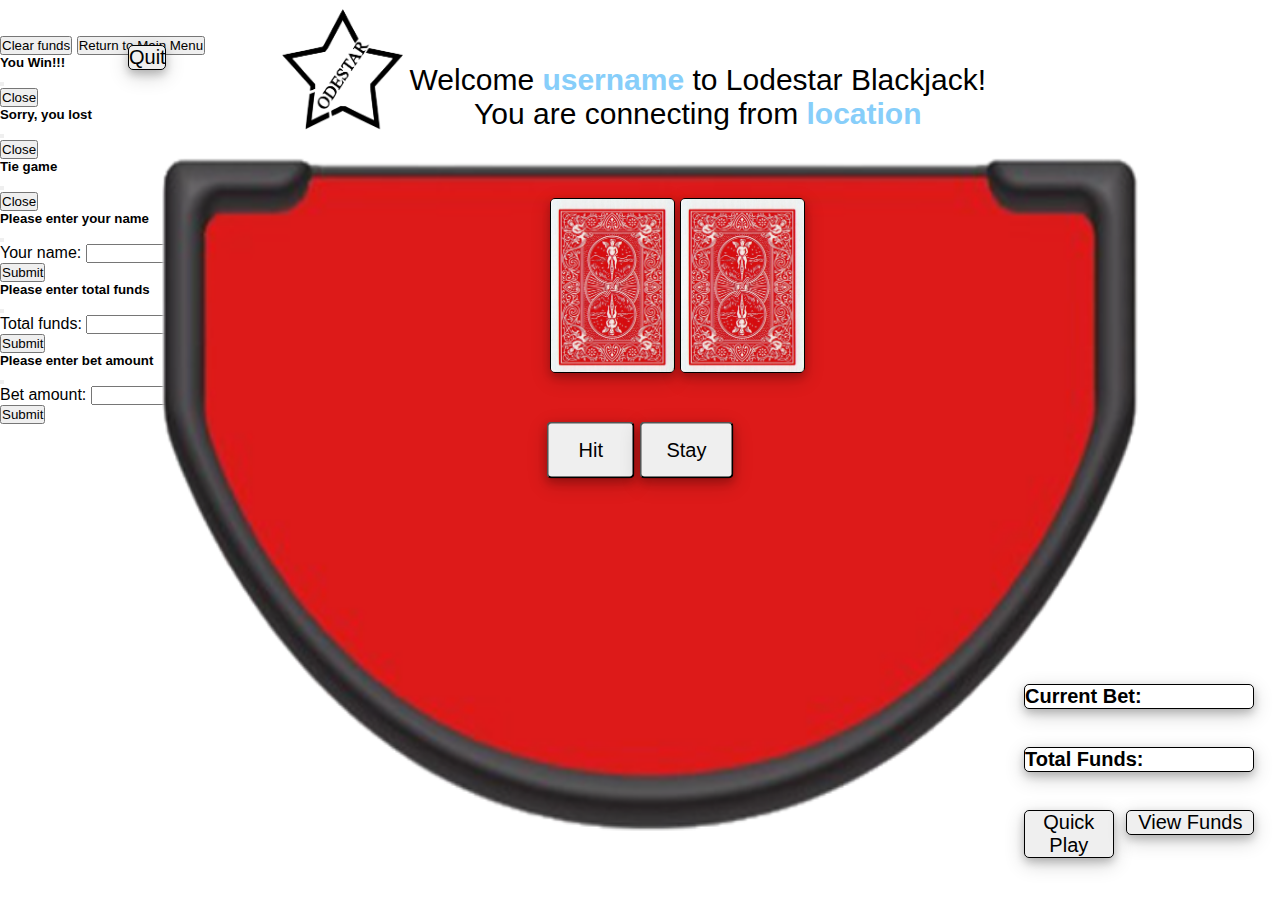
<file: index.html>
<!DOCTYPE html>
<html lang="en">
<head>
    <meta charset="UTF-8">
    <meta name="viewport" content="width=device-width, initial-scale=1.0">
    <link href="https://cdn.jsdelivr.net/npm/bootstrap@5.1.3/dist/css/bootstrap.min.css" 
          rel="stylesheet" 
          integrity="sha384-1BmE4kWBq78iYhFldvKuhfTAU6auU8tT94WrHftjDbrCEXSU1oBoqyl2QvZ6jIW3" 
          crossorigin="anonymous" />
      <link rel="stylesheet" href="./assets/css/style.css" />
      <link rel = "stylesheet" href ="https://cdnjs.cloudflare.com/ajax/libs/font-awesome/6.4.0/css/all.min.css" />
      
    <title>Lodestar Blackjack</title>
</head>

<body>

  <!-- Displays logo and background image -->
  <section>
    <div class="logo">
      <img src="./assets/images/cards/Picture2.png">
    </div>
    <div class="background">
      <img src="./assets/images/cards/Picture4.png">
    </div>
  </section>

<!-- Displays title message -->
  <div class="title" id="title">
    <p>Welcome <span id="username-text">username</span> to Lodestar Blackjack!</p>
      <p>You are connecting from <span id="location-text">location</span></p>
  </div>

  <!-- Displays blank dealer cards -->
  <section id="game-container">
    <div class="dealer-cards" id="dealer-cards">
      <img src="./assets/images/cards/BACK.png">
      <img src="./assets/images/cards/BACK.png">
    </div>

    <!-- Displays user cards -->
    <div class="your-cards" id="your-cards"> 
    </div>

    <!-- Displays quit button -->
    <div class="buttons">
      <button id="quit">Quit</button>
    </div>

    <br>

    <!-- Displays hit and stay buttons -->
    <div class="btns">
      <button id="hit">Hit</button>
      <button id="stay">Stay</button>
    </div>
  </section>
  <p id="results"></p>

  <br>

  <!-- Displays total funds and current bet during game -->
  <section id="funds">
    <div class="bet">
      <h2>Current Bet:</h2>
    </div>
    <div class="total">
      <h2>Total Funds:</h2>
    </div>
  </section>

  <!-- Displays quick view and display funds buttons -->
  <section>
    <div class="buttons">
      <button id="quick">Quick Play</button>
      <button id="view">View Funds</button>
    </div>
  </section>

  <!-- Displays total available funds and allows for clearing  the funds -->
  <section id="view-funds-container">
    <h4 id="funds-amount"></h4>
    <button id="clear-funds-button">Clear funds</button>
    <button id="return-button">Return to Main Menu</button>
  </section>

  <!-- Modal that displays on game win -->
  <div class="modal" id="win-modal" tabindex="-1">
    <div class="modal-dialog modal-dialog-centered">
      <div class="modal-content">
        <div class="modal-header">
          <h5 class="modal-title">You Win!!!</h5>
          <button type="button" class="btn-close" data-bs-dismiss="modal" aria-label="Close"></button>
        </div>
        <div class="modal-body">
          <p id="win"></p>
        </div>
        <div class="modal-footer">
          <button type="button" class="btn btn-secondary" data-bs-dismiss="modal">Close</button>
        </div>
      </div>
    </div>
  </div>

  <!-- Modal that displays on game lose -->
  <div class="modal" id="lose-modal" tabindex="-1">
    <div class="modal-dialog modal-dialog-centered">
      <div class="modal-content">
        <div class="modal-header">
          <h5 class="modal-title">Sorry, you lost</h5>
          <button type="button" class="btn-close" data-bs-dismiss="modal" aria-label="Close"></button>
        </div>
        <div class="modal-body">
          <p id="lose"></p>
        </div>
        <div class="modal-footer">
          <button type="button" class="btn btn-secondary" data-bs-dismiss="modal">Close</button>
        </div>
      </div>
    </div>
  </div>

  <!-- Modal that displays on game tie -->
  <div class="modal" id="tie-modal" tabindex="-1">
    <div class="modal-dialog modal-dialog-centered">
      <div class="modal-content">
        <div class="modal-header">
          <h5 class="modal-title">Tie game</h5>
          <button type="button" class="btn-close" data-bs-dismiss="modal" aria-label="Close"></button>
        </div>
        <div class="modal-body">
          <p id="tie"></p>
        </div>
        <div class="modal-footer">
          <button type="button" class="btn btn-secondary" data-bs-dismiss="modal">Close</button>
        </div>
      </div>
    </div>
  </div>

  <!-- Modal for username input -->
  <div class="modal fade" id="username-modal" tabindex="-1" aria-labelledby="exampleModalLabel" aria-hidden="true">
    <div class="modal-dialog modal-dialog-centered">
      <div class="modal-content">
        <div class="modal-header">
          <h5 class="modal-title" id="exampleModalLabel">Please enter your name</h5>
          <button type="button" class="btn-close" data-bs-dismiss="modal" aria-label="Close"></button>
        </div>
        <div class="modal-body">
          <form>
            <div class="mb-3">
              <label for="username" class="col-form-label">Your name: </label>
              <input type="text" class="form-control" id="username">
            </div>
          </form>
        </div>
        <div class="modal-footer">
          <button type="button" class="btn btn-primary" id="username-submit" data-bs-dismiss="modal">Submit</button>
        </div>
      </div>
    </div>
  </div>

  <!-- Modal for total funds -->
  <div class="modal fade" id="total-funds-modal" tabindex="-1" aria-labelledby="exampleModalLabel" aria-hidden="true">
    <div class="modal-dialog modal-dialog-centered">
      <div class="modal-content">
        <div class="modal-header">
          <h5 class="modal-title" id="exampleModalLabel">Please enter total funds</h5>
          <button type="button" class="btn-close" data-bs-dismiss="modal" aria-label="Close"></button>
        </div>
        <div class="modal-body">
          <form>
            <div class="mb-3">
              <label for="total-funds" class="col-form-label">Total funds: </label>
              <input type="text" class="form-control" id="total-funds">
            </div>
          </form>
        </div>
        <div class="modal-footer">
          <button type="button" class="btn btn-primary" id="total-funds-submit" data-bs-dismiss="modal">Submit</button>
        </div>
      </div>
    </div>
  </div>

  <!-- Modal for bet amount -->
  <div class="modal fade" id="bet-amount-modal" tabindex="-1" aria-labelledby="exampleModalLabel" aria-hidden="true">
    <div class="modal-dialog modal-dialog-centered">
      <div class="modal-content">
        <div class="modal-header">
          <h5 class="modal-title" id="exampleModalLabel">Please enter bet amount</h5>
          <button type="button" class="btn-close" data-bs-dismiss="modal" aria-label="Close"></button>
        </div>
        <div class="modal-body">
          <form>
            <div class="mb-3">
              <label for="bet-amount" class="col-form-label">Bet amount: </label>
              <input type="text" class="form-control" id="bet-amount">
            </div>
          </form>
        </div>
        <div class="modal-footer">
          <button type="button" class="btn btn-primary" id="bet-amount-submit" data-bs-dismiss="modal">Submit</button>
        </div>
      </div>
    </div>
  </div>

</body>

<script src="https://cdn.jsdelivr.net/npm/bootstrap@5.1.3/dist/js/bootstrap.bundle.min.js" 
integrity="sha384-ka7Sk0Gln4gmtz2MlQnikT1wXgYsOg+OMhuP+IlRH9sENBO0LRn5q+8nbTov4+1p" 
crossorigin="anonymous"></script>

<script src="./assets/js/script.js"></script>

</html>
</file>
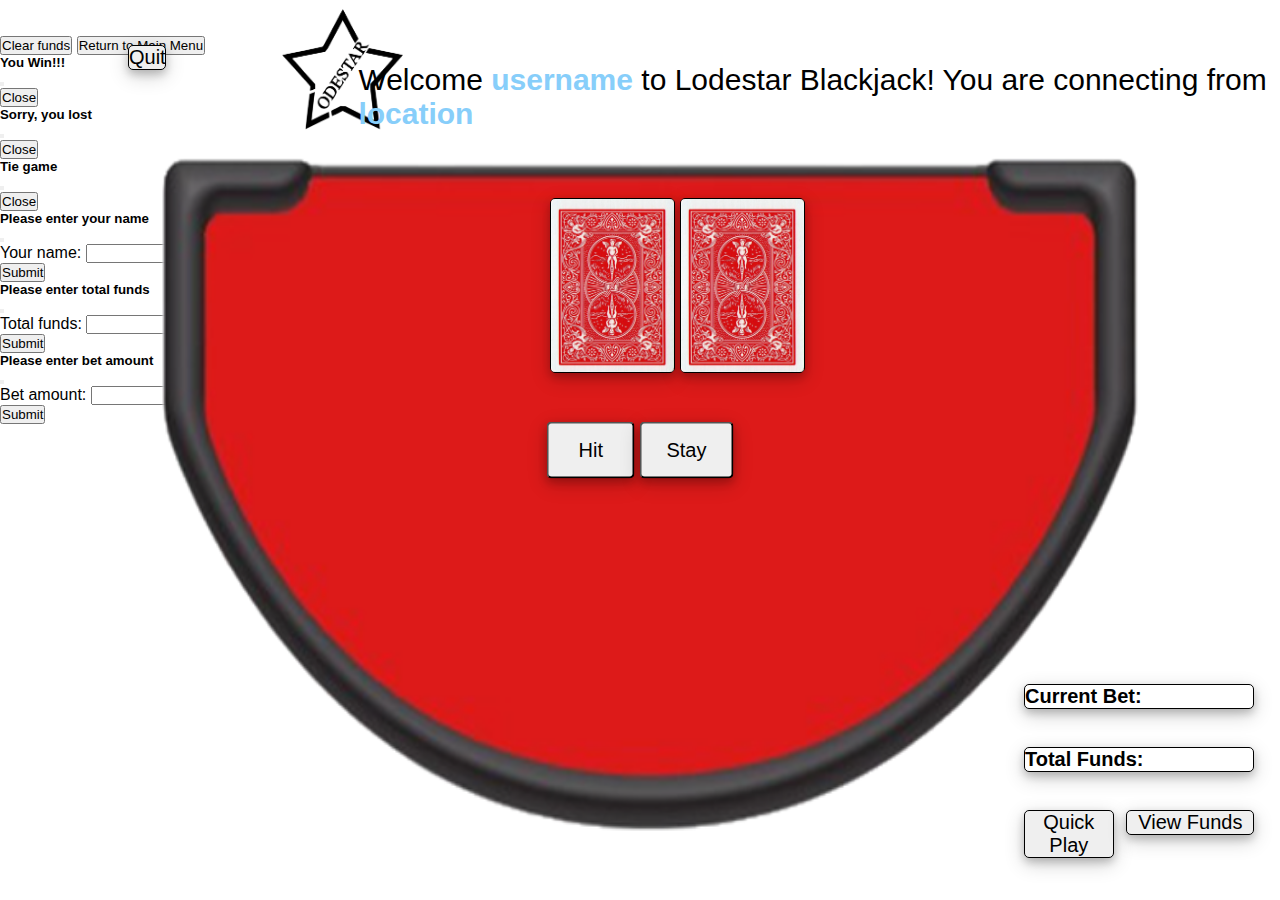
<file: super-duper-winner-project-01-main/index.html>
<!DOCTYPE html>
<html lang="en">
<head>
    <meta charset="UTF-8">
    <meta name="viewport" content="width=device-width, initial-scale=1.0">
    <link href="https://cdn.jsdelivr.net/npm/bootstrap@5.1.3/dist/css/bootstrap.min.css" 
          rel="stylesheet" 
          integrity="sha384-1BmE4kWBq78iYhFldvKuhfTAU6auU8tT94WrHftjDbrCEXSU1oBoqyl2QvZ6jIW3" 
          crossorigin="anonymous" />
      <link rel="stylesheet" href="./assets/css/style.css" />
      <link rel = "stylesheet" href ="https://cdnjs.cloudflare.com/ajax/libs/font-awesome/6.4.0/css/all.min.css" />
      
    <title>Lodestar Blackjack</title>
</head>

<body>
  <section>
    <div class="logo">
      <img src="./assets/images/cards/Picture2.png">
    </div>
    <div class="background">
      <img src="./assets/images/cards/Picture4.png">
    </div>
  </section>


  <div class="title">
    <p>Welcome <span>username</span> to Lodestar Blackjack!
    You are connecting from <span>location</span></p>
  </div>

  <section id="game-container">
    <div class="dealer-cards" id="dealer-cards">
      <img src="./assets/images/cards/BACK.png">
      <img src="./assets/images/cards/BACK.png">
    </div>

    <div class="your-cards" id="your-cards">
      
    </div>

    <div class="buttons">
      <button id="quit">Quit</button>
      <!-- <button id="restart">Restart</button> -->
    </div>

    <br>
    <div class="btns">
      <button id="hit">Hit</button>
      <button id="stay">Stay</button>
    </div>
  </section>
  <p id="results"></p>


  <br>

  <section id="funds">
    <div class="bet">
      <h2>Current Bet:</h2>
    </div>
    <div class="total">
      <h2>Total Funds:</h2>
    </div>
  </section>

  <section>
    <div class="buttons">
      <!-- <button id="quit">Quit</button> -->
      <!-- <button id="restart">Restart</button> -->
      <button id="quick">Quick Play</button>
      <button id="view">View Funds</button>
      
    </div>
  </section>

  <section id="view-funds-container">
    <h4 id="funds-amount"></h4>
    <button id="clear-funds-button">Clear funds</button>
    <button id="return-button">Return to Main Menu</button>
  </section>

  <!-- Modal that displays on game win -->
  <div class="modal" id="win-modal" tabindex="-1">
    <div class="modal-dialog modal-dialog-centered">
      <div class="modal-content">
        <div class="modal-header">
          <h5 class="modal-title">You Win!!!</h5>
          <button type="button" class="btn-close" data-bs-dismiss="modal" aria-label="Close"></button>
        </div>
        <div class="modal-body">
          <p id="win"></p>
        </div>
        <div class="modal-footer">
          <button type="button" class="btn btn-secondary" data-bs-dismiss="modal">Close</button>
        </div>
      </div>
    </div>
  </div>

  <!-- Modal that displays on game lose -->
  <div class="modal" id="lose-modal" tabindex="-1">
    <div class="modal-dialog modal-dialog-centered">
      <div class="modal-content">
        <div class="modal-header">
          <h5 class="modal-title">Sorry, you lost</h5>
          <button type="button" class="btn-close" data-bs-dismiss="modal" aria-label="Close"></button>
        </div>
        <div class="modal-body">
          <p id="lose"></p>
        </div>
        <div class="modal-footer">
          <button type="button" class="btn btn-secondary" data-bs-dismiss="modal">Close</button>
        </div>
      </div>
    </div>
  </div>

  <!-- Modal that displays on game tie -->
  <div class="modal" id="tie-modal" tabindex="-1">
    <div class="modal-dialog modal-dialog-centered">
      <div class="modal-content">
        <div class="modal-header">
          <h5 class="modal-title">Tie game</h5>
          <button type="button" class="btn-close" data-bs-dismiss="modal" aria-label="Close"></button>
        </div>
        <div class="modal-body">
          <p id="tie"></p>
        </div>
        <div class="modal-footer">
          <button type="button" class="btn btn-secondary" data-bs-dismiss="modal">Close</button>
        </div>
      </div>
    </div>
  </div>

  <!-- Modal for username input -->
  <div class="modal fade" id="username-modal" tabindex="-1" aria-labelledby="exampleModalLabel" aria-hidden="true">
    <div class="modal-dialog modal-dialog-centered">
      <div class="modal-content">
        <div class="modal-header">
          <h5 class="modal-title" id="exampleModalLabel">Please enter your name</h5>
          <button type="button" class="btn-close" data-bs-dismiss="modal" aria-label="Close"></button>
        </div>
        <div class="modal-body">
          <form>
            <div class="mb-3">
              <label for="username" class="col-form-label">Your name: </label>
              <input type="text" class="form-control" id="username">
            </div>
          </form>
        </div>
        <div class="modal-footer">
          <button type="button" class="btn btn-primary" id="username-submit" data-bs-dismiss="modal">Submit</button>
        </div>
      </div>
    </div>
  </div>

  <!-- Modal for total funds -->
  <div class="modal fade" id="total-funds-modal" tabindex="-1" aria-labelledby="exampleModalLabel" aria-hidden="true">
    <div class="modal-dialog modal-dialog-centered">
      <div class="modal-content">
        <div class="modal-header">
          <h5 class="modal-title" id="exampleModalLabel">Please enter total funds</h5>
          <button type="button" class="btn-close" data-bs-dismiss="modal" aria-label="Close"></button>
        </div>
        <div class="modal-body">
          <form>
            <div class="mb-3">
              <label for="total-funds" class="col-form-label">Total funds: </label>
              <input type="text" class="form-control" id="total-funds">
            </div>
          </form>
        </div>
        <div class="modal-footer">
          <button type="button" class="btn btn-primary" id="total-funds-submit" data-bs-dismiss="modal">Submit</button>
        </div>
      </div>
    </div>
  </div>

  <div class="modal fade" id="bet-amount-modal" tabindex="-1" aria-labelledby="exampleModalLabel" aria-hidden="true">
    <div class="modal-dialog modal-dialog-centered">
      <div class="modal-content">
        <div class="modal-header">
          <h5 class="modal-title" id="exampleModalLabel">Please enter bet amount</h5>
          <button type="button" class="btn-close" data-bs-dismiss="modal" aria-label="Close"></button>
        </div>
        <div class="modal-body">
          <form>
            <div class="mb-3">
              <label for="bet-amount" class="col-form-label">Bet amount: </label>
              <input type="text" class="form-control" id="bet-amount">
            </div>
          </form>
        </div>
        <div class="modal-footer">
          <button type="button" class="btn btn-primary" id="bet-amount-submit" data-bs-dismiss="modal">Submit</button>
        </div>
      </div>
    </div>
  </div>

</body>

<script src="https://cdn.jsdelivr.net/npm/bootstrap@5.1.3/dist/js/bootstrap.bundle.min.js" 
integrity="sha384-ka7Sk0Gln4gmtz2MlQnikT1wXgYsOg+OMhuP+IlRH9sENBO0LRn5q+8nbTov4+1p" 
crossorigin="anonymous"></script>

<script src="./assets/js/script.js"></script>

</html>
</file>
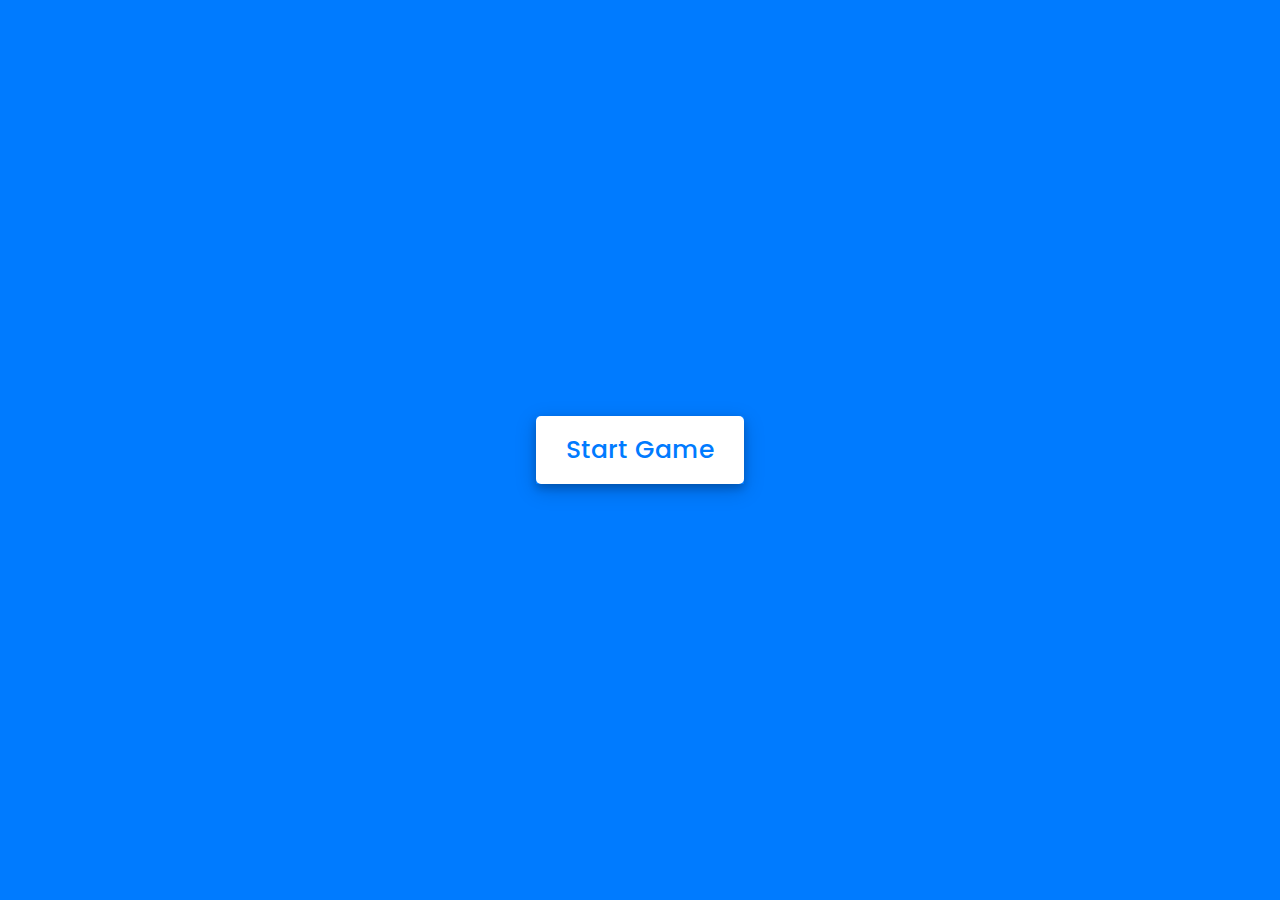
<file: testing2.html>
<!DOCTYPE html>
<html lang="en">
<head>
    <meta charset="UTF-8">
    <meta name="viewport" content="width=device-width, initial-scale=1.0">
    <link rel="stylesheet" href="./style.css">
<link rel = "stylesheet" href ="https://cdnjs.cloudflare.com/ajax/libs/font-awesome/6.4.0/css/all.min.css">
<link rel = "stylesheet" href="https://fonts.googleapis.com/css2?family=Poppins:ital@0;1&display=swap" rel="stylesheet">
    <title>Document</title>
</head>
<body>
    <!-------Start Quiz Button-------->
    <div class="start_btn"><button>Start Game</button></div>

    <!-------Info Box--------------->

    <div class="info_box">
        <div class="info_list"> 
            <div class="welcome">Welcome <span>Username </span> to Lodestar Blackjack!
                You are connecting from <span>Location</span></div>
                <div class="info_rules"><span id="rules">Rules</span></div>
                <div class="info">>Cards are delt out to both the palyer and dealer.</div>
                <div class="info">>Dealer cards will remain facedown til end of the round.</div>
                <div class="info">>All number value cards = their number (i.e. 4 spades = 4 points).</div>
                <div class="info">>Face cards (J,K,Q) = 10 points; Ace = 11 or 1 (player decidees).</div>
                <div class="info">>Goal is to have a higher hand than the dealer without going over 21 points.</div>
            </div>
        <div class="buttons">
            <button class="quit">Exit Game</button>
            <button class="restart">Continue</button>
        </div>
    </div>

    <div class="quiz_box">
        <header>
            <div class="title">Lodestar Blackjack</div>
        </header>

        <footer>
            <div class="total_que">
                <span><p>2</p>of<p>5</p>Questions</span>
            </div>
            <button class="replay">Replay Game</button>
        </footer>
    </div>
    <div class="result_box">
            <div class="buttons">
                <button class="restart">View Highscores</button>
                <button class="quit">Quit Game</button>
        </div>
    </div>

    <script src="./deck.js"> </script>
    
</body>
</html>
</file>
<file: assets/css/style.css>
* {
    margin: 0;
    padding: 0;
    box-sizing: border-box;
    font-family: Arial, Helvetica, sans-serif;
}

h2 {
    font-size: 20px;
}

/* Adds styling for dealer cards */
.dealer-cards {
    position:absolute;
    left: 43%;
    top: 22%; 
}

#dealer-cards img {
    height: 175px;
    width: 125px;
    margin-bottom: 100px;
    border: 1px solid black;
    border-radius: 5px;
    box-shadow: 0px 4px 8px 0 rgba(0,0,0,0.2),
                0px 6px 20px 0 rgba(0,0,0,0.19);
}

/* Adds styling for user cards */
.your-cards {
    position: absolute;
    left: 37%;
    top: 60%;
}

#your-cards img{
    height: 175;
    width: 125px;
    margin: 1px;
    border: 1px solid black;
    border-radius: 5px;
    box-shadow: 0px 4px 8px 0 rgba(0,0,0,0.2),
                0px 6px 20px 0 rgba(0,0,0,0.19);
}

.dealer {
    position: absolute;
    top: 18%;
    left: 50%;
    transform: translate(-50%, -50%);
    color: #fff;
}

.you {
    position: absolute;
    top: 82%;
    left: 50%;
    transform: translate(-50%, -50%);
    color: #fff;
}

/* Adds styling for hit and stay buttons */
.btns{
    position: absolute;
    top: 50%;
    left: 50%;
    transform: translate(-50%, -50%);
    align-items: center;
    justify-content: center;    
}

.btns #hit {
    font-size: 20px;
    padding: 15px 30px;
    border-radius: 5px;
    box-shadow: 0px 4px 8px 0 rgba(0,0,0,0.2),
                0px 6px 20px 0 rgba(0,0,0,0.19);
}

.btns #stay {
    font-size: 20px;
    padding: 15px 25px;
    border-radius: 5px;
    box-shadow: 0px 4px 8px 0 rgba(0,0,0,0.2),
                0px 6px 20px 0 rgba(0,0,0,0.19);
    cursor: pointer;
}

/* Adds styling for current bet display */
.bet {
    position: absolute;
    top: 76%;
    left: 80%;
    width: 18%;
    border: 1px solid black;
    border-radius: 5px;
    background-color: #fff;
    box-shadow: 0px 4px 8px 0 rgba(0,0,0,0.2),
                0px 6px 20px 0 rgba(0,0,0,0.19);
}

/* Adds styling for total funds display */
.total {
    position: absolute;
    top: 83%;
    left: 80%;
    width: 18%;
    border: 1px solid black;
    border-radius: 5px;
    background-color: #fff;
    box-shadow: 0px 4px 8px 0 rgba(0,0,0,0.2),
                0px 6px 20px 0 rgba(0,0,0,0.19);
}

/* Adds styling for quit button */
.buttons #quit{
    font-size: 20px;
    position: absolute;
    left: 10%;
    top: 5%;
    width: 3%;
    border: 1px solid black;
    border-radius: 5px;
    box-shadow: 0px 4px 8px 0 rgba(0,0,0,0.2),
                0px 6px 20px 0 rgba(0,0,0,0.19);
}


.buttons #quit:hover,
.buttons #restart:hover,
.btns #stay:hover,
.btns #hit:hover,
.buttons #quick:hover,
.buttons #view:hover {
    background-color: #D8E0D8;
    cursor: pointer;
}

/* Adds styling for quick play button */
.buttons #quick{
    font-size: 20px;
    position: absolute;
    left: 80%;
    top: 90%;
    width: 7%;
    border: 1px solid black;
    border-radius: 5px;
    box-shadow: 0px 4px 8px 0 rgba(0,0,0,0.2),
                0px 6px 20px 0 rgba(0,0,0,0.19);
}

.buttons #view{
    font-size: 20px;
    position: absolute;
    left: 88%;
    top: 90%;
    width: 10%;
    border: 1px solid black;
    border-radius: 5px;
    box-shadow: 0px 4px 8px 0 rgba(0,0,0,0.2),
                0px 6px 20px 0 rgba(0,0,0,0.19);
}

/* Adds styling for background image */
.background img{
    height:80%;
    width: 80%;
    position: absolute;
    left: 11%;
    top: 14%;

}

/* Adds styling for title header */
.title {
    font-size: 30px;
    color: black;
    position: absolute;
    top: 7%;
    left: 32%;
    text-align: center;
}

.title span {
    color: lightskyblue;
    font-weight: 700;
}

/* Adds styling for logo image */
.logo img{
   height: 175px;
   width: 175px;
   scale: 0.7;
   position: absolute;
   left: 20%;
   top: -2%;
}
</file>
<file: super-duper-winner-project-01-main/assets/css/style.css>
* {
    margin: 0;
    padding: 0;
    box-sizing: border-box;
    font-family: Arial, Helvetica, sans-serif;
}

h2 {
    font-size: 20px;
}

.dealer-cards {
    position:absolute;
    left: 43%;
    top: 22%;
    
}

#dealer-cards img {
    height: 175px;
    width: 125px;
    margin-bottom: 100px;
    border: 1px solid black;
    border-radius: 5px;
    box-shadow: 0px 4px 8px 0 rgba(0,0,0,0.2),
                0px 6px 20px 0 rgba(0,0,0,0.19);
}

.your-cards {
    position: absolute;
    left: 37%;
    top: 60%;
}

#your-cards img{
    height: 175;
    width: 125px;
    margin: 1px;
    border: 1px solid black;
    border-radius: 5px;
    box-shadow: 0px 4px 8px 0 rgba(0,0,0,0.2),
                0px 6px 20px 0 rgba(0,0,0,0.19);
}

.dealer {
    position: absolute;
    top: 18%;
    left: 50%;
    transform: translate(-50%, -50%);
    color: #fff;
}

.you {
    position: absolute;
    top: 82%;
    left: 50%;
    transform: translate(-50%, -50%);
    color: #fff;
}

.btns{
    position: absolute;
    top: 50%;
    left: 50%;
    transform: translate(-50%, -50%);
    align-items: center;
    justify-content: center;    
}

.btns #hit {
    font-size: 20px;
    padding: 15px 30px;
    border-radius: 5px;
    box-shadow: 0px 4px 8px 0 rgba(0,0,0,0.2),
                0px 6px 20px 0 rgba(0,0,0,0.19);
}

.btns #stay {
    font-size: 20px;
    padding: 15px 25px;
    border-radius: 5px;
    box-shadow: 0px 4px 8px 0 rgba(0,0,0,0.2),
                0px 6px 20px 0 rgba(0,0,0,0.19);
    cursor: pointer;
}

.bet {
    position: absolute;
    top: 76%;
    left: 80%;
    width: 18%;
    border: 1px solid black;
    border-radius: 5px;
    background-color: #fff;
    box-shadow: 0px 4px 8px 0 rgba(0,0,0,0.2),
                0px 6px 20px 0 rgba(0,0,0,0.19);
}

.total {
    position: absolute;
    top: 83%;
    left: 80%;
    width: 18%;
    border: 1px solid black;
    border-radius: 5px;
    background-color: #fff;
    box-shadow: 0px 4px 8px 0 rgba(0,0,0,0.2),
                0px 6px 20px 0 rgba(0,0,0,0.19);
}

.buttons #quit{
    font-size: 20px;
    position: absolute;
    left: 10%;
    top: 5%;
    width: 3%;
    border: 1px solid black;
    border-radius: 5px;
    box-shadow: 0px 4px 8px 0 rgba(0,0,0,0.2),
                0px 6px 20px 0 rgba(0,0,0,0.19);
}


.buttons #quit:hover,
.buttons #restart:hover,
.btns #stay:hover,
.btns #hit:hover,
.buttons #quick:hover,
.buttons #view:hover {
    background-color: #D8E0D8;
    cursor: pointer;
}

.buttons #restart{
    font-size: 20px;
    position: absolute;
    left: 5%;
    top: 5%;
    width: 4%;
    border: 1px solid black;
    border-radius: 5px;
    box-shadow: 0px 4px 8px 0 rgba(0,0,0,0.2),
                0px 6px 20px 0 rgba(0,0,0,0.19);
}

.buttons #quick{
    font-size: 20px;
    position: absolute;
    left: 80%;
    top: 90%;
    width: 7%;
    border: 1px solid black;
    border-radius: 5px;
    box-shadow: 0px 4px 8px 0 rgba(0,0,0,0.2),
                0px 6px 20px 0 rgba(0,0,0,0.19);
}

.buttons #view{
    font-size: 20px;
    position: absolute;
    left: 88%;
    top: 90%;
    width: 10%;
    border: 1px solid black;
    border-radius: 5px;
    box-shadow: 0px 4px 8px 0 rgba(0,0,0,0.2),
                0px 6px 20px 0 rgba(0,0,0,0.19);
}

.background img{
    height:80%;
    width: 80%;
    position: absolute;
    left: 11%;
    top: 14%;

}

.title {
    font-size: 30px;
    color: black;
    position: absolute;
    top: 7%;
    left: 28%;
}

.title span {
    color: lightskyblue;
    font-weight: 700;
}

.logo img{
   height: 175px;
   width: 175px;
   scale: 0.7;
   position: absolute;
   left: 20%;
   top: -2%;
}
</file>
<file: style.css>
*{
    margin: 0;
    padding: 0;
    box-sizing: border-box;
    font-family: 'Poppins', sans-serif;

}

body {
    background: #007bff;
}

.start_btn,
.info_box,
.quiz_box,
.result_box{
    position: absolute;
    top: 50%;
    left: 50%;
    transform: translate(-50%, -50%);
    box-shadow: 0px 4px 8px 0 rgba(0,0,0,0.2),
                0px 6px 20px 0 rgba(0,0,0,0.19);
    transform: all 0.3s ease;
}

.info_box.activeInfo,
.quiz_box.activeQuiz {
    z-index: 5;
    opacity: 1;
    pointer-events: auto;
    transform: translate(-50%, -50%) scale(1);
}

/* ----------start quiz button ---------*/
.start_btn button {
    font-size: 25px;
    font-weight: 500;
    color: #007bff;
    padding: 15px 30px;
    outline: none;
    border: none;
    border-radius: 5px;
    background: #ffff;
    cursor: pointer;
}

.info_box{
    width: 540px;
    background: #ffff;
    border-radius: 5px;
    opacity: 0;
    pointer-events: none;
    transform: translate(-50%, -50%) scale(0.9);
}

.info_box .info_list{
    padding: 15px 35px;
}

.info_box .info_list .info{
    margin: 5px 0;
    font-size: 15px;
}

.info_box .info_list .welcome {
    font-size: 20px;
    padding-bottom: 10px;
}

.info_box .info_list .welcome span{
    font-size: 20px;
    font-weight: 600;
    color: #007bff;
}

.info_box .info_rules span {
color: #007bff;
font-size: 25px;
font-weight: 500;
text-decoration: underline;

}

.info_box .buttons{
    height: 60px;
    display: flex;
    align-items: center;
    justify-content: flex-end;
    padding: 0 35px;
    border-top: 1px solid lightgray;
}

.info_box .buttons button {
    margin: 0 5px;
    height: 40px;
    width: 100px;
    outline: none;
    border: 1px solid transparent;
    border-radius: 5px;
    color: #ffff;
    font-size: 16px;
    font-weight: 500;
    cursor: pointer;
    transition: all 0.3s ease;
}

.buttons button.restart{
    color:#ffff;
    background: #007bff;
}

.buttons button.restart:hover{
    background: #0263ca;
}

.buttons button.quit{
    color: #007bff;
    border: 1px solid #007bff;
}

.buttons button.quit:hover{
    color: #fff;
    background: #007bff;
}

.quiz_box {
    width:550px;
    background:#fff;
    border-radius: 5px;
    opacity: 0;
    pointer-events: none;
    transform: translate(-50%, -50%) scale(0.9);
}

.quiz_box header {
    position: relative;
    z-index: 99;
    height: 70px;
    padding: 0 30px;
    background: #fff;
    display: flex;
    align-items: center;
    justify-content: space-between;
    border-radius: 5px 5px 0 0;
    box-shadow: 0px 3px 5px 1px rgba(0,0,0,0.1);
}
.quiz_box header .title {
    font-size: 20px;
    font-weight: 600;
}

.quiz_box section{
    padding: 25px 30px 20px 30px;
    background: #fff;
}

.quiz_box footer {
    height: 60px;
    width: 100%;
    padding: 0 30px;
    display: flex;
    align-items: center;
    justify-content: space-between;
}

.quiz_box footer .total_que span {
    display: flex;
    user-select: none;
}

.total_que .total_que span p{
    padding: 0 5px;
}

footer .next_btn {
    height: 40px;
    padding: 0 13px;
    font-size: 18px;
    font-weight: 400;
    border: none;
    outline: none;
    color: #fff;
    background: #007bff;
    border-radius: 5px;
    border: 1px solid #007bff;
    cursor: pointer;
    transition: all 0.3 ease;
}

footer .next_btn:hover {
    background: #0263ca;
}

.result_box {
    background: #fff;
    width: 450px;
    padding: 25px 30px;
    border-radius: 5px;
    display: flex;
    align-items: center;
    flex-direction: column;
    justify-content: space-between;
    opacity: 0;
    pointer-events: none;
    transform: translate(-50%, -50%) scale(0.9);
}

.result_box .icon {
    font-size: 100px;
    color: #007bff;
    margin-bottom: 10px;   
}

.result_box .complete_text {
    font-size: 20px;
    font-weight: 500;
}

.result_box .score_text span{
    display: flex;
}

.score_text span p{
    font-weight: 600;
    padding: 0 4px;
}

.result_box .buttons {
    display: flex;
    margin: 20px 0;
}

.result_box .buttons button {
    margin: 0 10px;
    height: 45px;
    padding: 0 20px;
    border: none;
    outline: none;
    font-size: 18px;
    font-weight: 500;
    border-radius: 5px;
    border: 1px solid #007bff;
    cursor: pointer;
    transition: all 0.3s ease;
}
</file>
